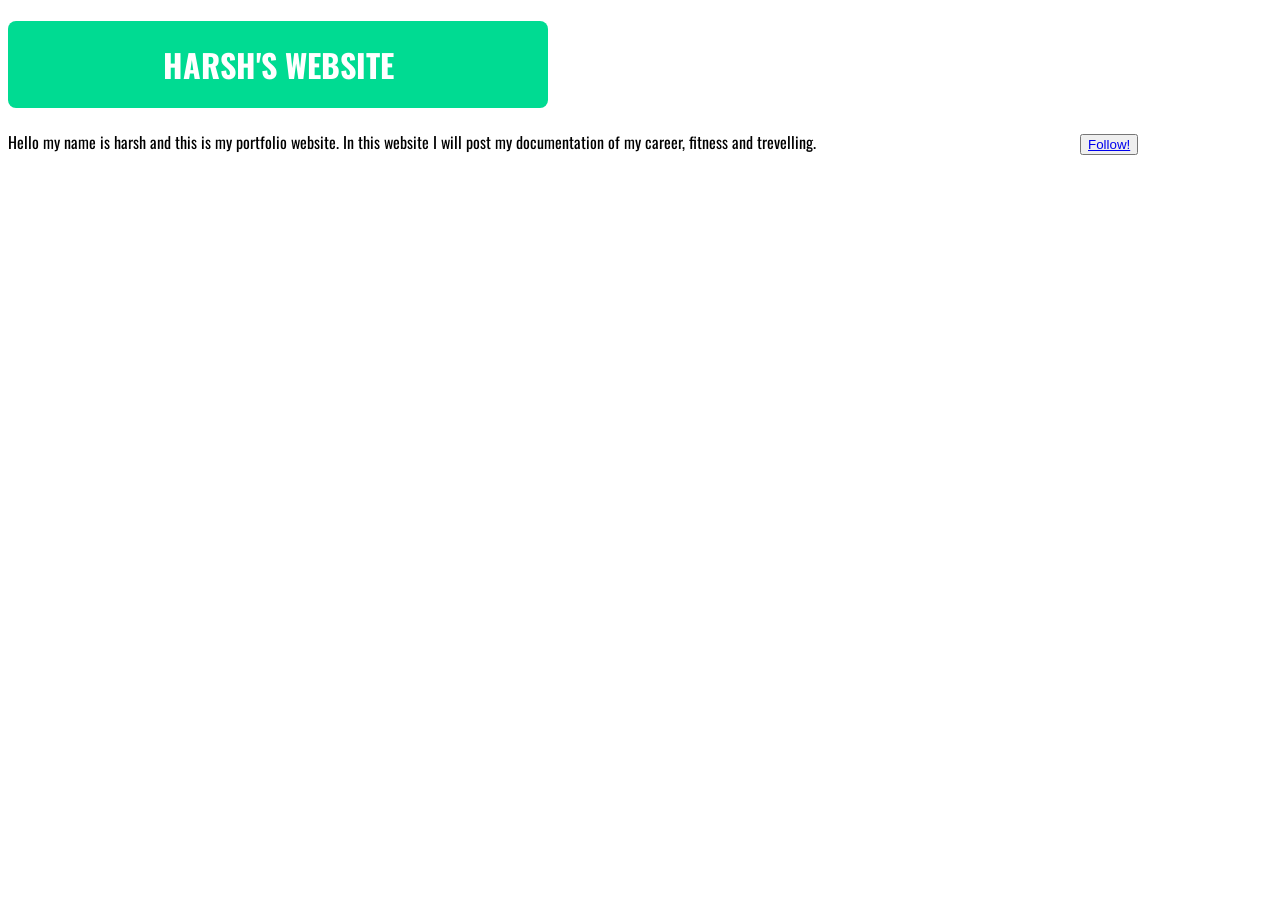
<file: practise/index.html>
<!DOCTYPE html>
<link href="https://fonts.googleapis.com/css2?family=Oswald:wght@200..700&display=swap" rel="stylesheet">
<html>
    <head>
        <title>
            harsh portfolio
        </title>
        <link rel="stylesheet" href="style.css">
    </head>
    <body>
        <h1 class="header">
            HARSH'S WEBSITE
        </h1>
        <p1 class="about">
            Hello my name is harsh and this is my portfolio website. In this website I will post my documentation of my career, fitness and trevelling.
        </p1>
        <button class="follow">
            <a href="thanks.html" target="_blank" >
                Follow!
            </a>
        </button>
    </body>
</html>
</file>
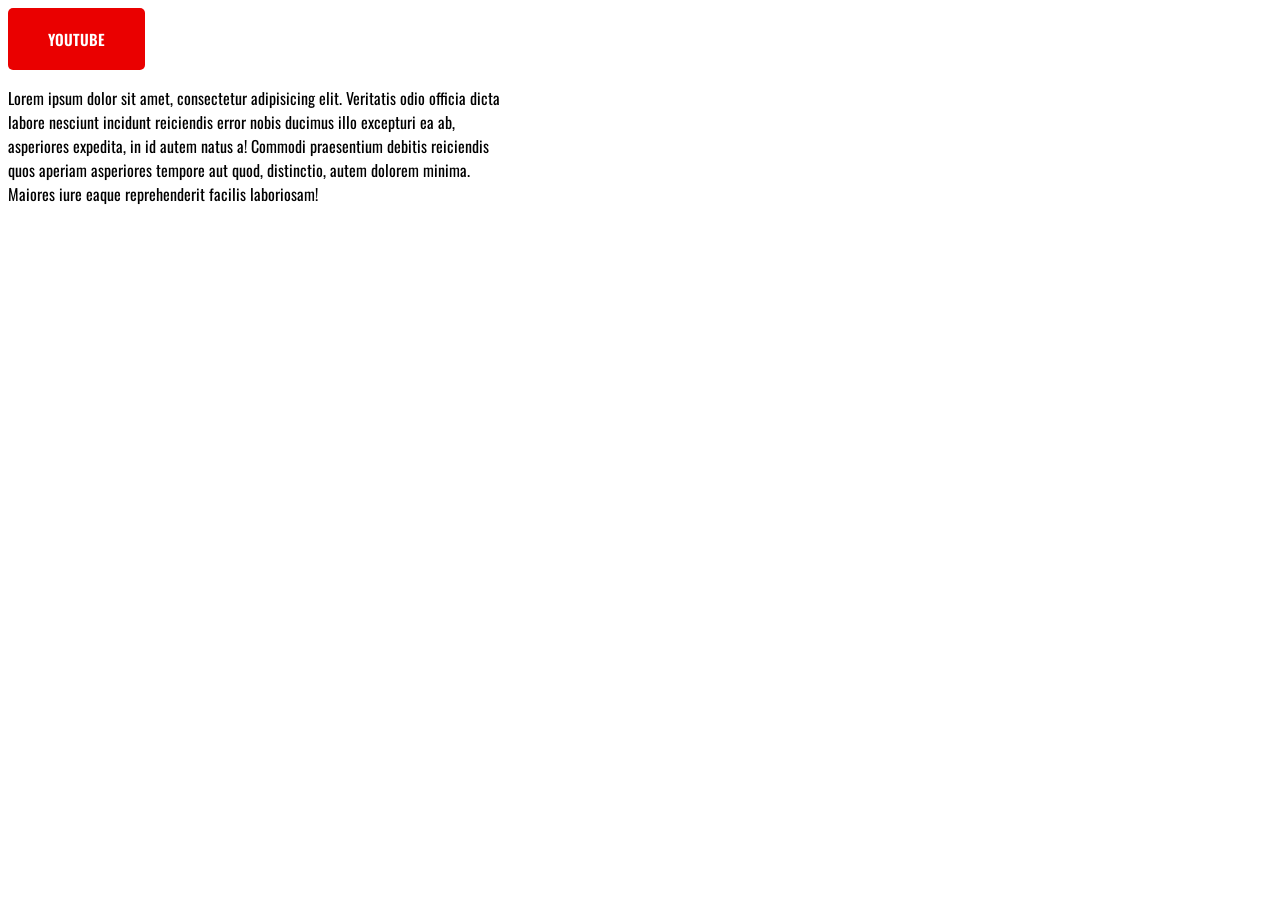
<file: youtube button.html>
<!DOCTYPE html>
<link href="https://fonts.googleapis.com/css2?family=Oswald:wght@200..700&display=swap" rel="stylesheet">
<style>
    .youtube-button{
        background-color: rgb(234, 0, 0);
        border-radius: 5px;
        padding-bottom: 20px;
        padding-top: 20px;
        padding-inline: 40px;
        color: white;
        font-family: "Oswald", sans-serif;
        border: none;
        font-weight: 600;
        font-size: 15px;
        transition: padding .5s, background-color .5s, border-radius .5s;
    }

    .youtube-button:hover{
        background-color: rgb(203, 0, 0);
        border-radius: 40px;
        padding-top: 25;
        padding-bottom: 25px;
        padding-inline: 50px;
    }

    .paragraph{
        font-family: "Oswald", sans-serif;
        text-align: left;
        width: 500px;
        font-weight: 400;
    }
</style>
<head>

</head>
<body>
    <a href="https://www.youtube.com/" .target="">
        <button class="youtube-button">
            YOUTUBE
        </button>
    </a>
    <p class="paragraph">
        Lorem ipsum dolor sit amet, consectetur adipisicing elit. Veritatis odio officia dicta labore nesciunt incidunt reiciendis error nobis ducimus illo excepturi ea ab, asperiores expedita, in id autem natus a! Commodi praesentium debitis reiciendis quos aperiam asperiores tempore aut quod, distinctio, autem dolorem minima. Maiores iure eaque reprehenderit facilis laboriosam!
    </p>
</body>
<!DOCTYPE html>
</file>
<file: practise/style.css>
.header{
                color: white;
                width: 500px;
                text-align: center;
                padding: 20px;
                border-radius: 8px;
                transition: padding .8s, border-radius .8s, background-color .8s;
                font-family: "Oswald", sans-serif;
                background-color: rgb(0, 219, 146);
            }
            .header:hover{
                border-radius: 25px;
                padding: 35px;
                background-color: rgb(0, 185, 123);
            }
            .about{
                font-family: "Oswald", sans-serif;
                text-align: center;
            }
            .follow{
                align-items: center;
                margin-left: 260px;
            }
</file>
